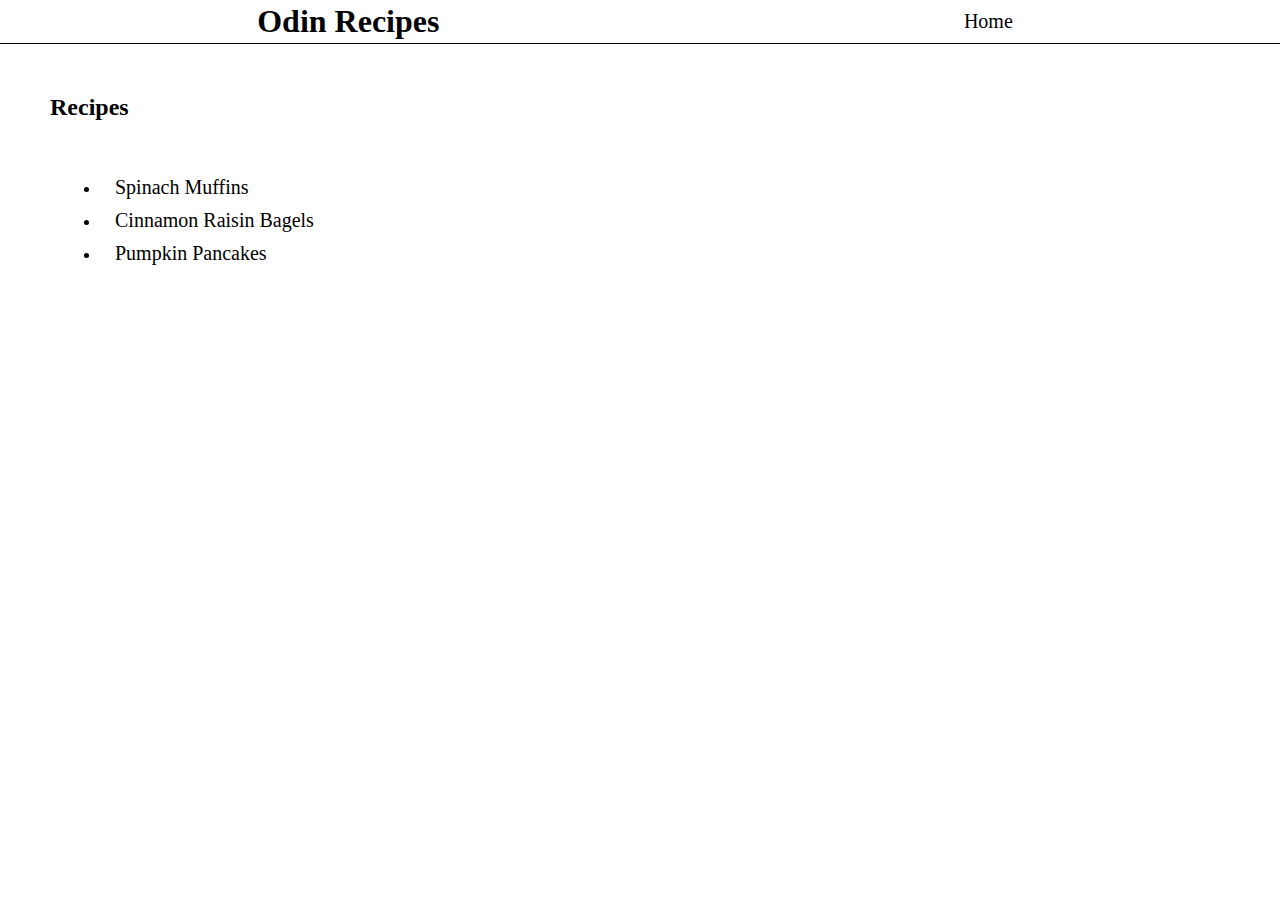
<file: index.html>
<!DOCTYPE html>
<html lang="en">
<head>
    <meta charset="UTF-8">
    <meta name="viewport" content="width=device-width, initial-scale=1.0">
    <title>Recipes</title>
    <link rel="stylesheet" href="./styles/styles.css">
</head>
<body>
    <nav>
        <h1>Odin Recipes</h1>
        <a class="home" href="#" rel="noopener noreferer">Home</a>
    </nav>
    <main>
        <section>
            <h2>Recipes</h2>
            <ul>
                <li><a href="./recipes/muffin.html" rel="noopener noreferer">Spinach Muffins</a></li>
                <li><a href="./recipes/bagel.html" rel="noopener noreferer">Cinnamon Raisin Bagels</a></li>
                <li><a href="./recipes/pancakes.html" rel="noopener noreferer">Pumpkin Pancakes</a></li>
            </ul>
        </section>
    </main>
</body>
</html>
</file>
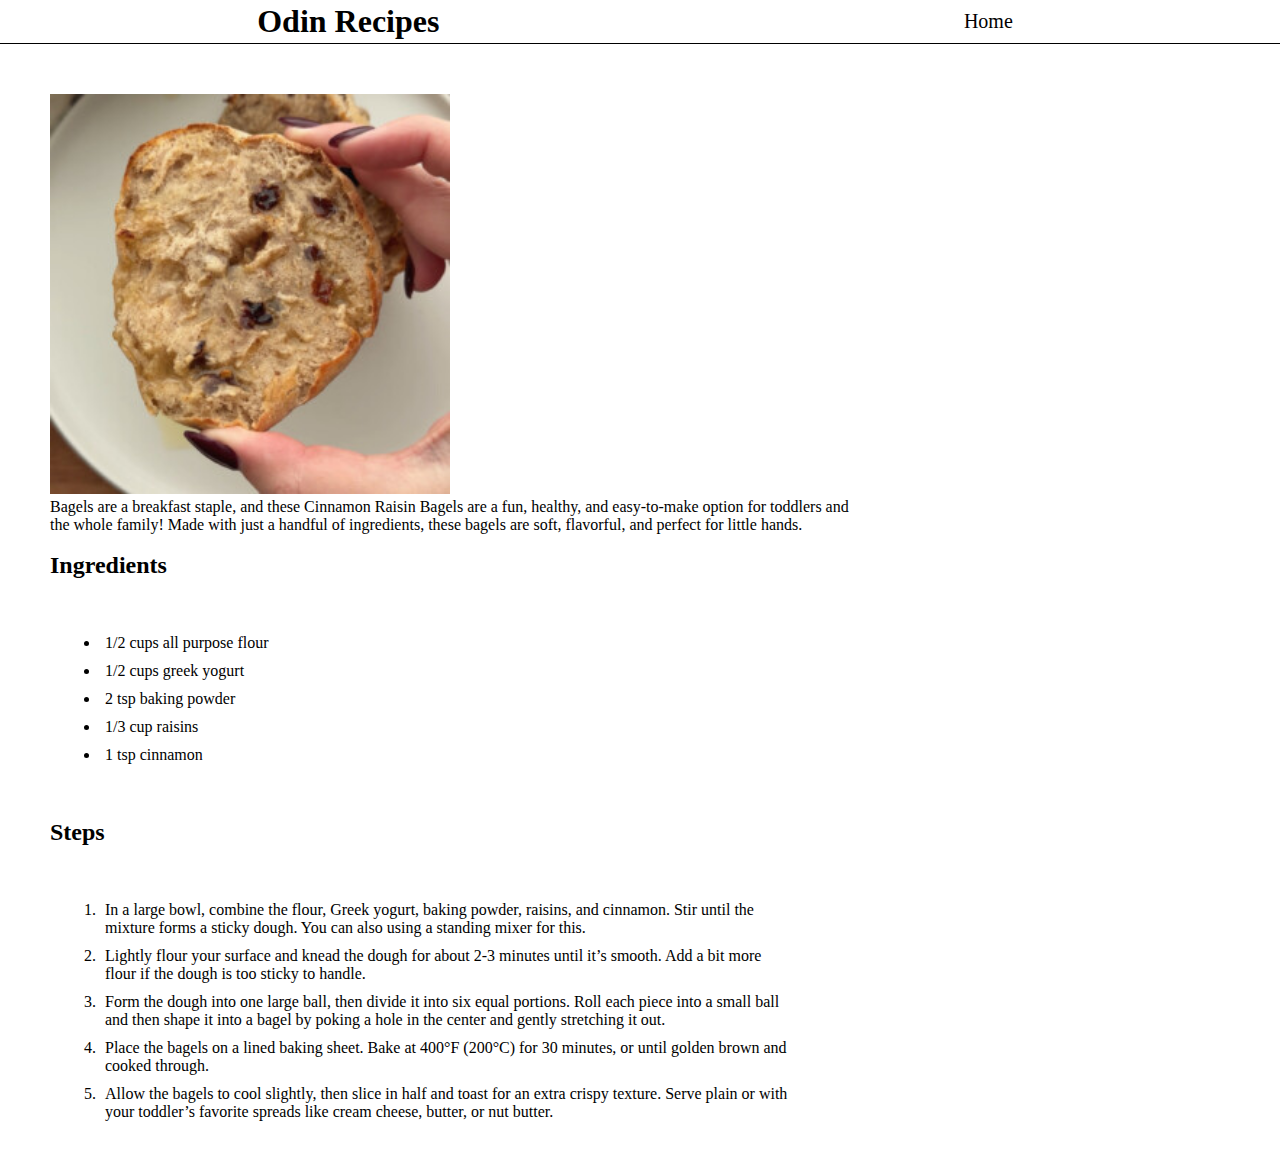
<file: recipes/bagel.html>
<!DOCTYPE html>
<html lang="en">
<head>
    <meta charset="UTF-8">
    <meta name="viewport" content="width=device-width, initial-scale=1.0">
    <title>Recipes</title>
    <link rel="stylesheet" href="../styles/styles.css">
</head>
<body>
    <nav>
        <h1>Odin Recipes</h1>
        <a rel="nooopener noreferer" class="home" href="../index.html">Home</a>
    </nav>
    <main>
        <section>
            <img src="../images/bagel.jpg" alt="bagel">
            <p>Bagels are a breakfast staple, and these Cinnamon Raisin Bagels are a fun, healthy, and easy-to-make option for toddlers and the whole family! Made with just a handful of ingredients, these bagels are soft, flavorful, and perfect for little hands.</p>            
            <br>
            <h2>Ingredients</h2>
            <ul>
                <li>1/2 cups all purpose flour</li>
                <li>1/2 cups greek yogurt</li>
                <li>2 tsp baking powder</li>
                <li>1/3 cup raisins</li>
                <li>1 tsp cinnamon</li>
            </ul>
            <h2>Steps</h2>
            <ol>
                <li>In a large bowl, combine the flour, Greek yogurt, baking powder, raisins, and cinnamon. Stir until the mixture forms a sticky dough. You can also using a standing mixer for this.</li>
                <li>Lightly flour your surface and knead the dough for about 2-3 minutes until it’s smooth. Add a bit more flour if the dough is too sticky to handle.</li>
                <li>Form the dough into one large ball, then divide it into six equal portions. Roll each piece into a small ball and then shape it into a bagel by poking a hole in the center and gently stretching it out.</li>
                <li>Place the bagels on a lined baking sheet. Bake at 400°F (200°C) for 30 minutes, or until golden brown and cooked through.</li>
                <li>Allow the bagels to cool slightly, then slice in half and toast for an extra crispy texture. Serve plain or with your toddler’s favorite spreads like cream cheese, butter, or nut butter.</li>
            </ol>
        </section>
    </main>
</body>
</html>
</file>
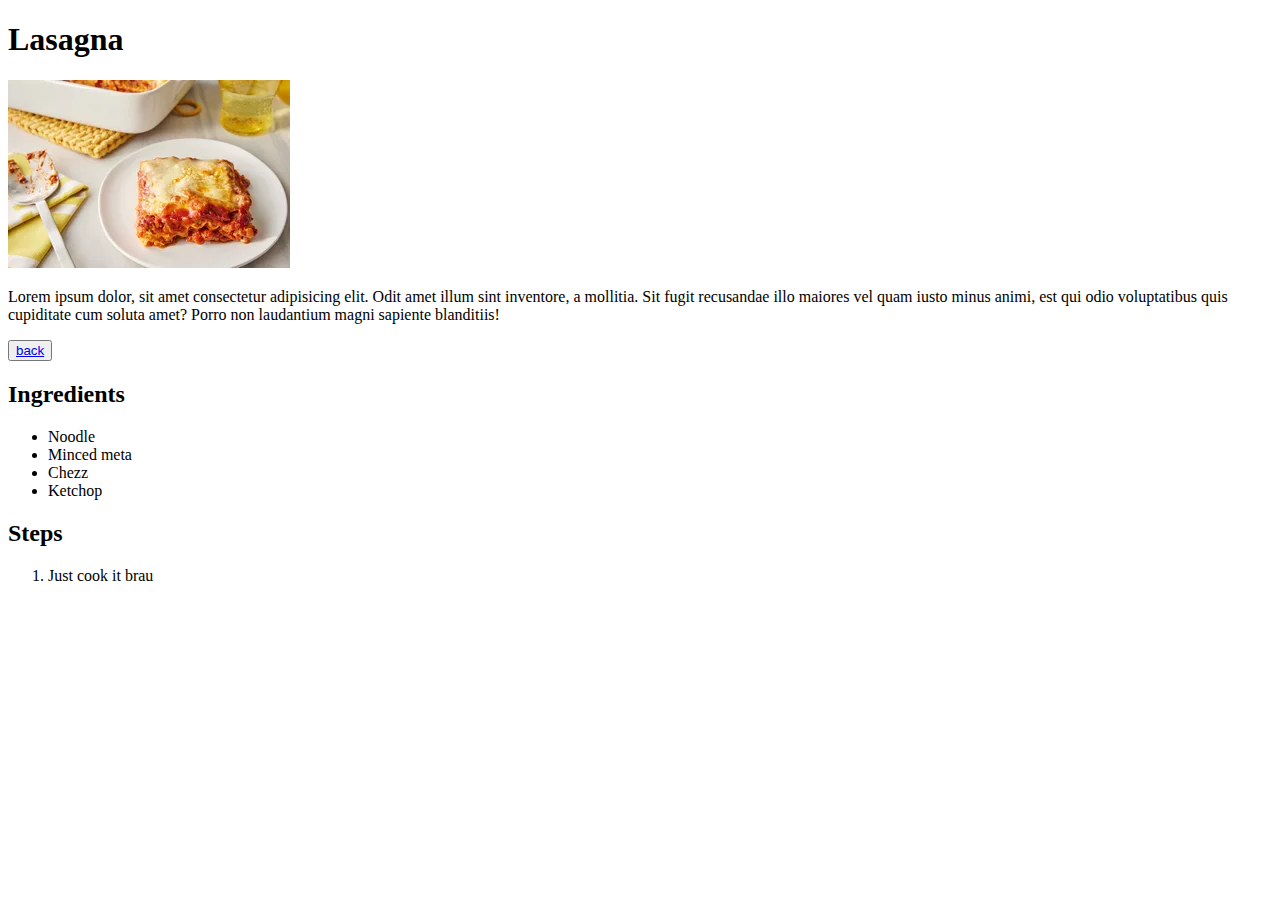
<file: recipes/lasagna.html>
<!DOCTYPE html>
<html lang="en">
<head>
    <meta charset="UTF-8">
    <meta name="viewport" content="width=device-width, initial-scale=1.0">
    <title>Document</title>
</head>
<body>
    <h1>Lasagna</h1>
    <img src="../lasagnaP.webp" alt="lasagna">
    <p>Lorem ipsum dolor, sit amet consectetur adipisicing elit. Odit amet illum sint inventore, a mollitia. Sit fugit recusandae illo maiores vel quam iusto minus animi, est qui odio voluptatibus quis cupiditate cum soluta amet? Porro non laudantium magni sapiente blanditiis!</p>
    <button><a href="../index.html">back</a></button>
    <h2>Ingredients</h2>
    <ul>
        <li>Noodle</li>
        <li>Minced meta</li>
        <li>Chezz</li>
        <li>Ketchop</li>
    </ul>
    <h2>Steps</h2>
    <ol>
        <li>Just cook it brau</li>
    </ol>
</body>
</html>
</file>
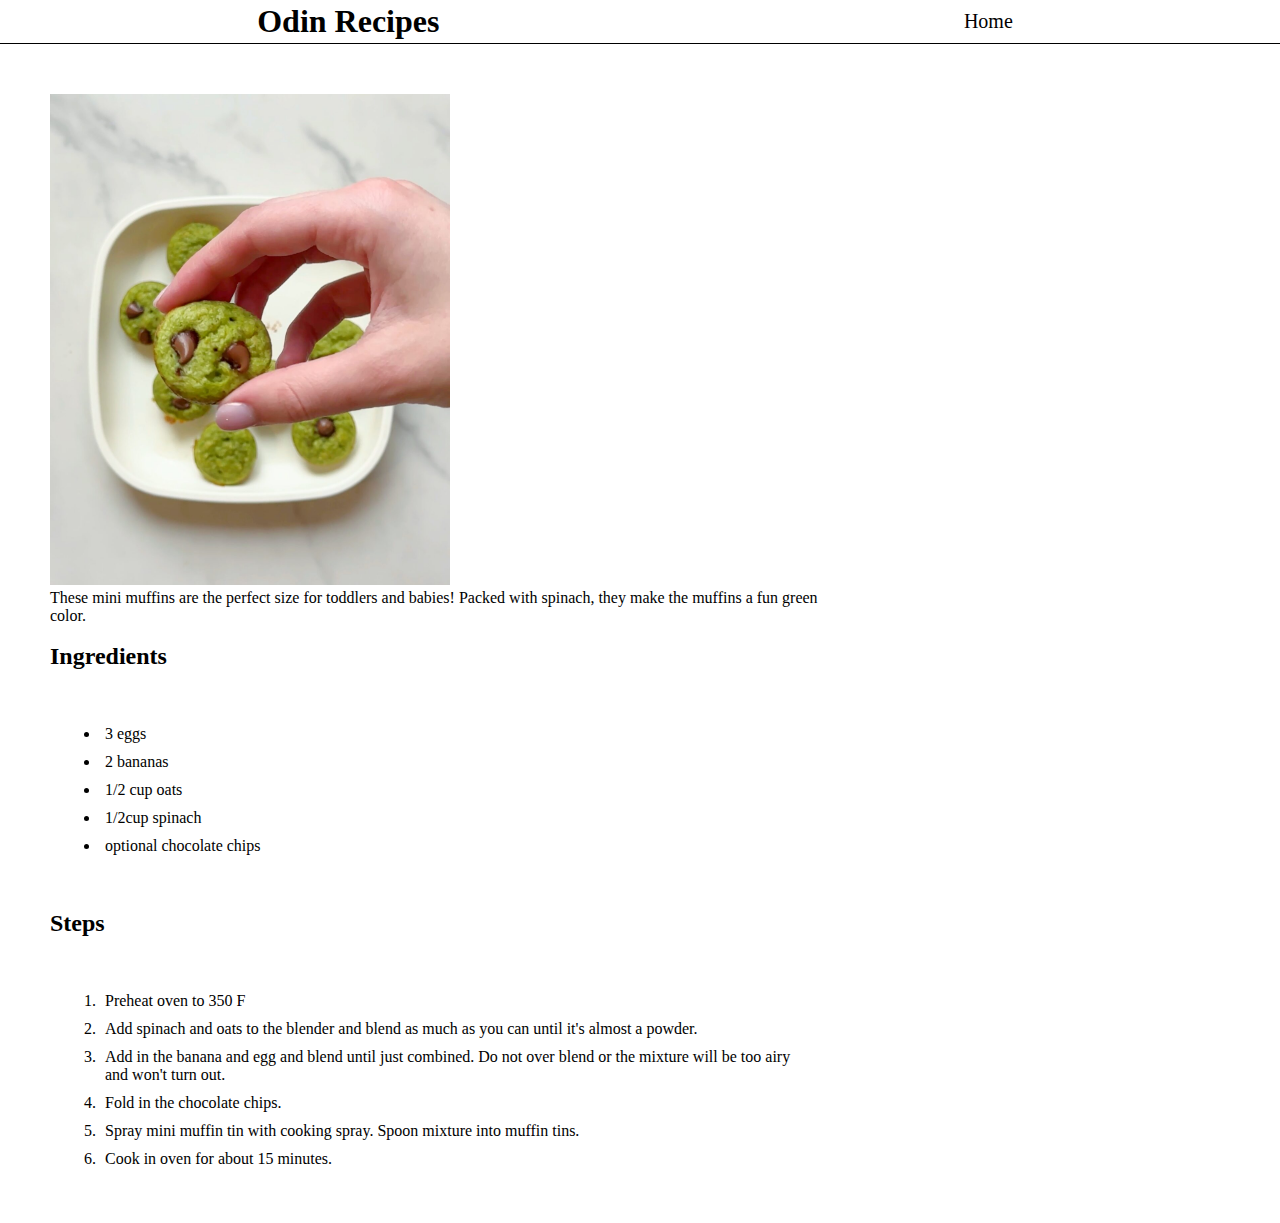
<file: recipes/muffin.html>
<!DOCTYPE html>
<html lang="en">
<head>
    <meta charset="UTF-8">
    <meta name="viewport" content="width=device-width, initial-scale=1.0">
    <title>Recipes</title>
    <link rel="stylesheet" href="../styles/styles.css">
</head>
<body>
    <nav>
        <h1>Odin Recipes</h1>
        <a class="home" href="../index.html" rel="noopener noreferer">Home</a>
    </nav>
    <main>
        <section>
            <img src="../images/muffins.jpg" alt="">
            <p>These mini muffins are the perfect size for toddlers and babies! Packed with spinach, they make the muffins a fun green color.</p>
            <br>
            <h2>Ingredients</h2>
            <ul>
                <li>3 eggs</li>
                <li>2 bananas</li>
                <li>1/2 cup oats</li>
                <li>1/2cup spinach</li>
                <li>optional chocolate chips</li>
            </ul>
            <h2>Steps</h2>
            <ol>
                <li>Preheat oven to 350 F</li>
                <li>Add spinach and oats to the blender and blend as much as you can until it's almost a powder.</li>
                <li>Add in the banana and egg and blend until just combined. Do not over blend or the mixture will be too airy and won't turn out.</li>
                <li>Fold in the chocolate chips.</li>
                <li>Spray mini muffin tin with cooking spray. Spoon mixture into muffin tins.</li>
                <li>Cook in oven for about 15 minutes.</li>
            </ol>
        </section>
    </main>
</body>
</html>
</file>
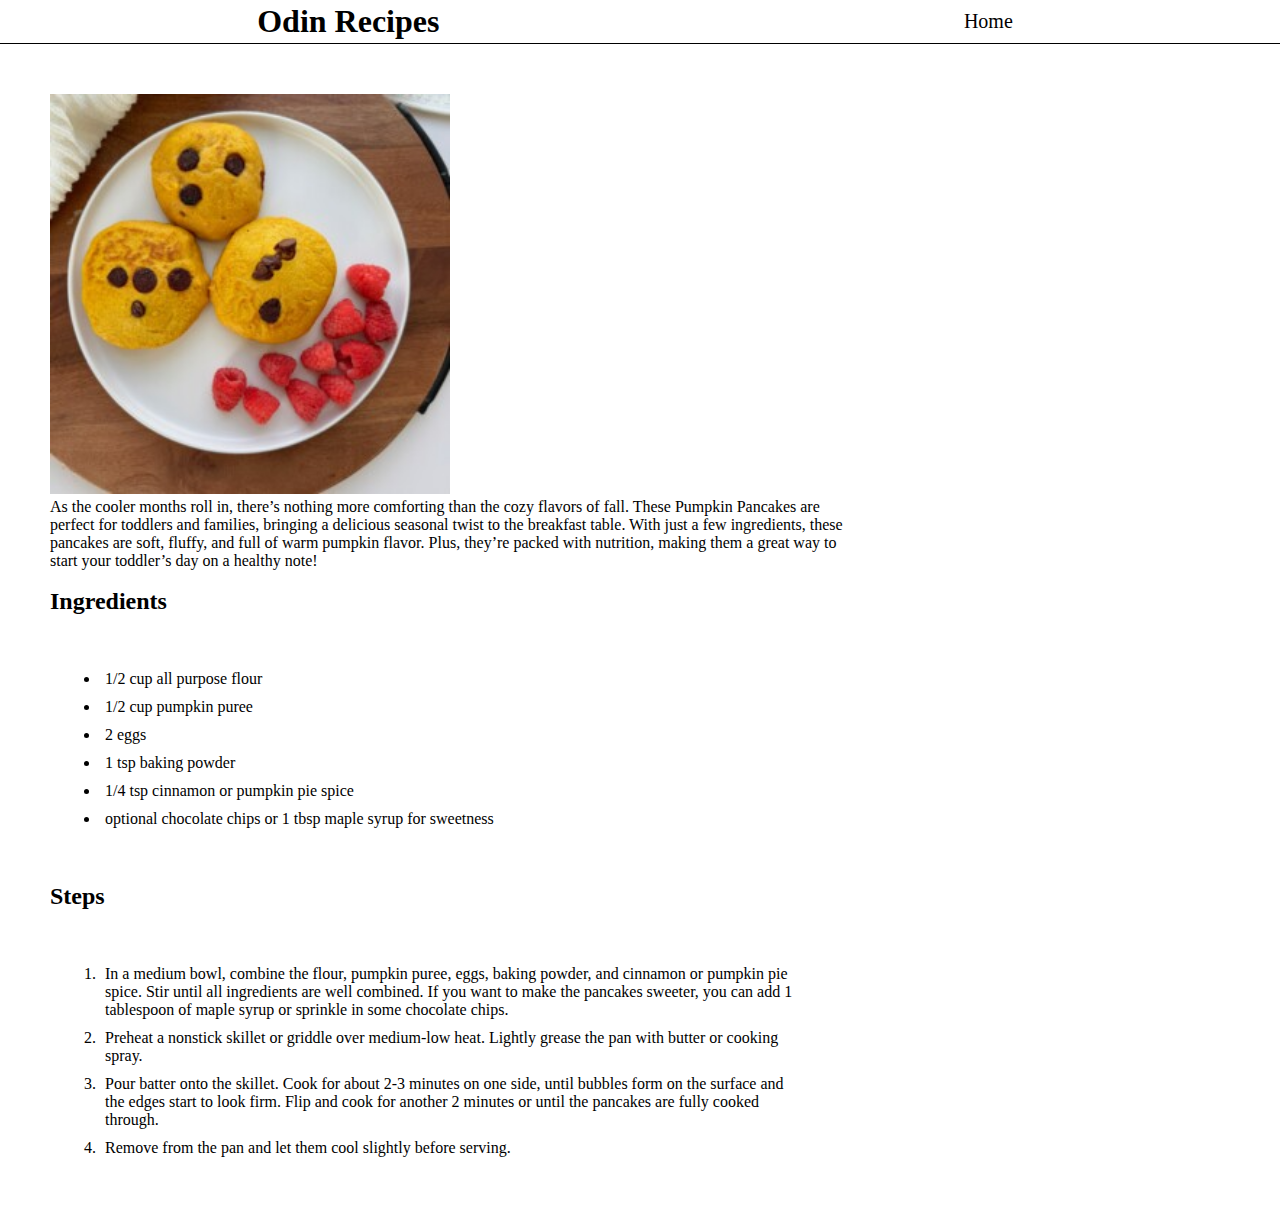
<file: recipes/pancakes.html>
<!DOCTYPE html>
<html lang="en">
<head>
    <meta charset="UTF-8">
    <meta name="viewport" content="width=device-width, initial-scale=1.0">
    <title>Recipes</title>
    <link rel="stylesheet" href="../styles/styles.css">
</head>
<body>
    <nav>
        <h1>Odin Recipes</h1>
        <a class="home" href="../index.html" rel="noopener noreferer">Home</a>
    </nav>
    <main>
        <section>
            <img src="../images/pancake.jpeg" alt="">
            <p>As the cooler months roll in, there’s nothing more comforting than the cozy flavors of fall. These Pumpkin Pancakes are perfect for toddlers and families, bringing a delicious seasonal twist to the breakfast table. With just a few ingredients, these pancakes are soft, fluffy, and full of warm pumpkin flavor. Plus, they’re packed with nutrition, making them a great way to start your toddler’s day on a healthy note!</p>
            <br>
            <h2>Ingredients</h2>
            <ul>
                <li>1/2 cup all purpose flour</li>
                <li>1/2 cup pumpkin puree</li>
                <li>2 eggs</li>
                <li>1 tsp baking powder</li>
                <li>1/4 tsp cinnamon or pumpkin pie spice</li>
                <li>optional chocolate chips or 1 tbsp maple syrup for sweetness</li>
            </ul>
            <h2>Steps</h2>
            <ol>
                <li>In a medium bowl, combine the flour, pumpkin puree, eggs, baking powder, and cinnamon or pumpkin pie spice. Stir until all ingredients are well combined. If you want to make the pancakes sweeter, you can add 1 tablespoon of maple syrup or sprinkle in some chocolate chips.</li>
                <li>Preheat a nonstick skillet or griddle over medium-low heat. Lightly grease the pan with butter or cooking spray.</li>
                <li>Pour batter onto the skillet. Cook for about 2-3 minutes on one side, until bubbles form on the surface and the edges start to look firm. Flip and cook for another 2 minutes or until the pancakes are fully cooked through.</li>
                <li>Remove from the pan and let them cool slightly before serving.</li>
            </ol>
        </section>
    </main>
</body>
</html>
</file>
<file: styles/styles.css>
* {
    box-sizing: border-box;
    margin: 0;
    padding: 0;
}

html, body {
    height: 100%;
    width: 100%;
}

body {
    display: flex;
    flex-direction: column;
}

a {
    font-size: 20px;
    text-decoration: none;
    color: black;
    padding: 10px;
}

a:hover {
    color: rgba(150, 146, 146, 0.63);
    cursor: pointer;
}


nav {
    width: 100%;
    display: flex;
    align-items: center;
    justify-content: space-around;
    border-bottom: 1px solid black;
}

section {
    margin: 50px;
    width: 800px;
}

ul, ol {
    margin: 50px;
}

li {
    padding: 5px;
}

img {
    width: 400px;
}
</file>
